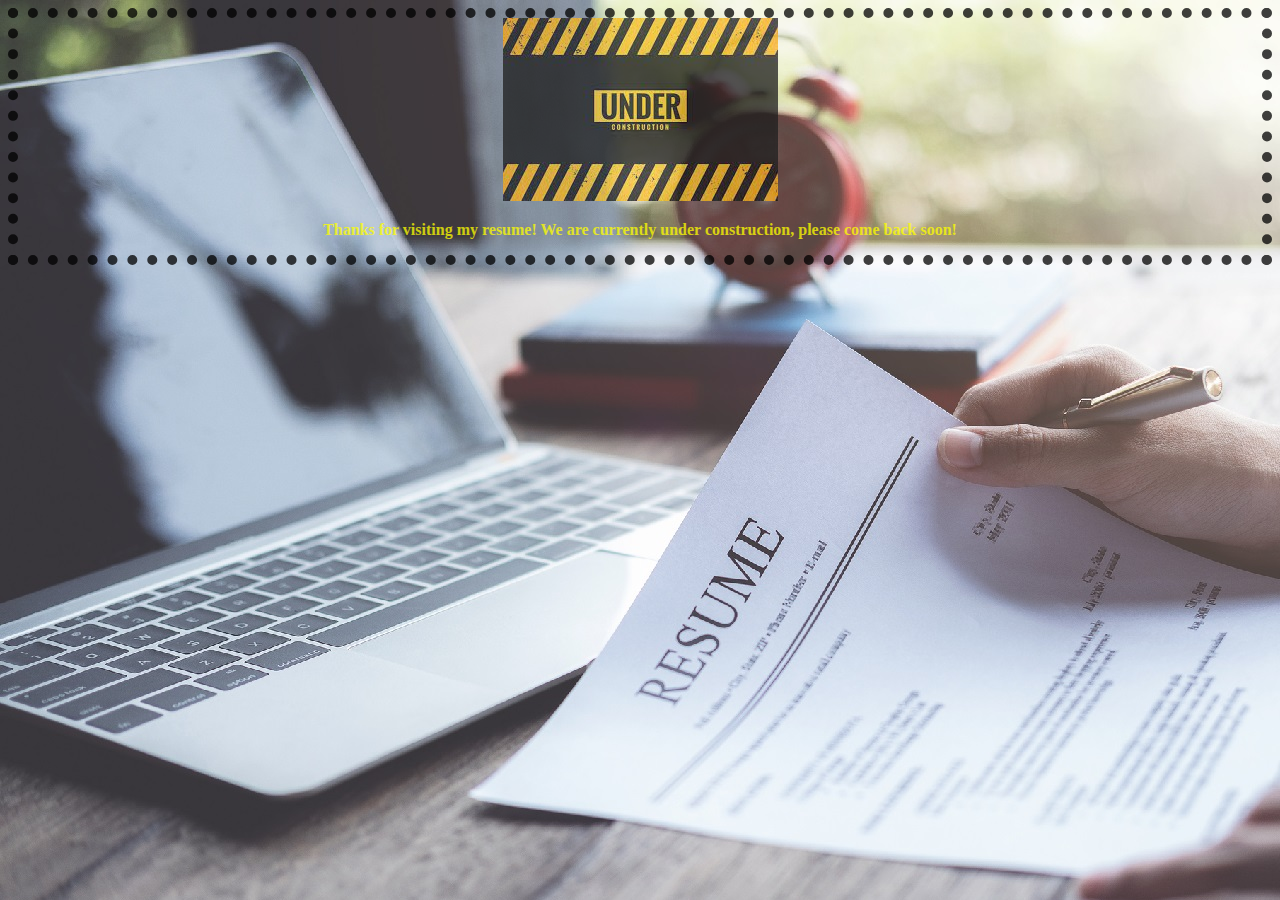
<file: index.html>
<!DOCTYPE html>
<html lang="en">
<head>
    <meta charset="UTF-8">
    <meta http-equiv="X-UA-Compatible" content="IE=edge">
    <meta name="viewport" content="width=device-width, initial-scale=1.0">
    <title>Matthew Shover's Resume</title>
    <link rel="stylesheet" href="./Resources/css/index.css">
</head>
<body id="pic">
    <div id="construction">
        <img src="./Resources/css/images/better_construction.jpg">
        <p>Thanks for visiting my resume!  We are currently under construction, please come back soon!</p>
    </div>
</body>
</html>
</file>
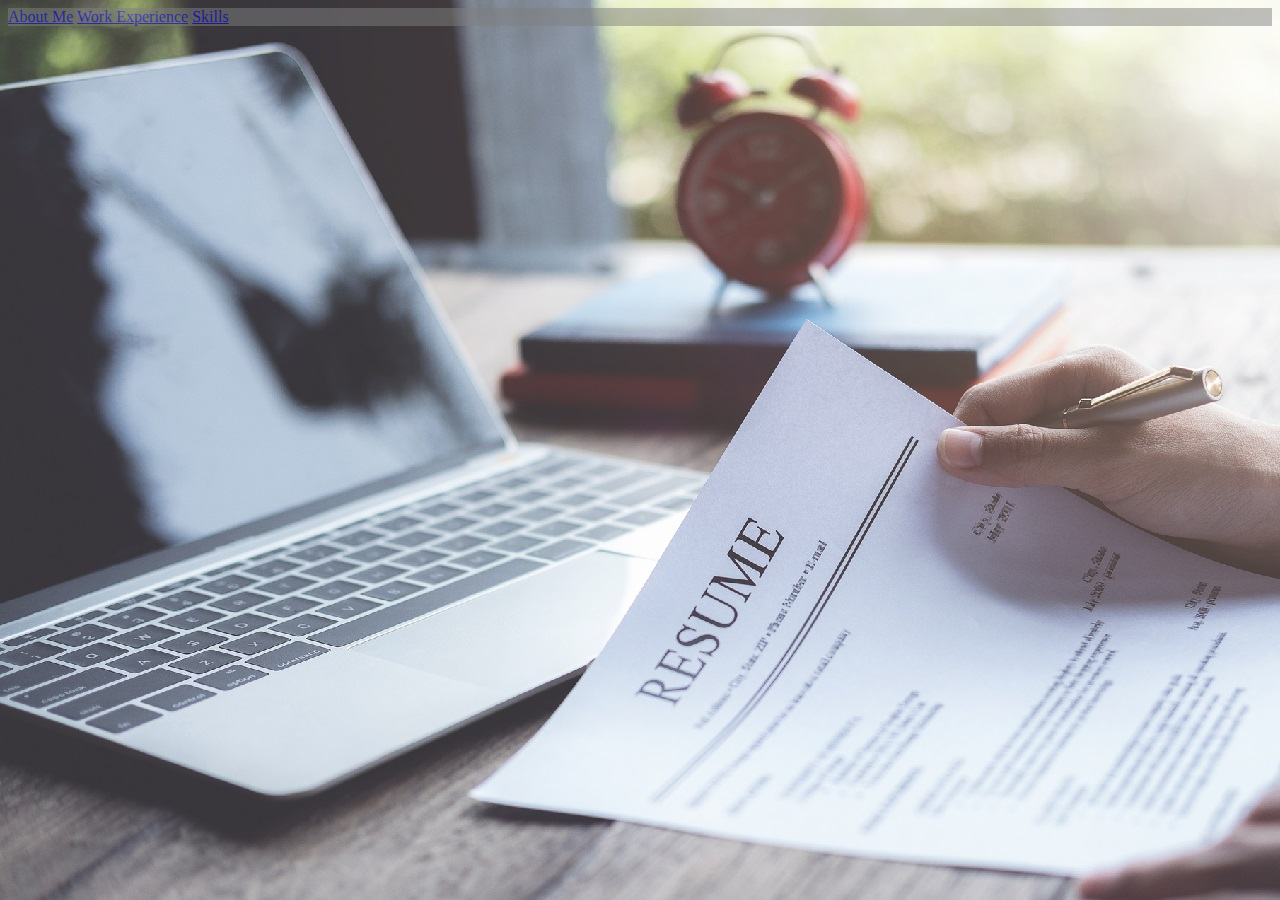
<file: index1.html>
<!DOCTYPE html>
<html lang="en">
<head>
    <meta charset="UTF-8">
    <meta http-equiv="X-UA-Compatible" content="IE=edge">
    <meta name="viewport" content="width=device-width, initial-scale=1.0">
    <title>Matthew Shover's Resume</title>
    <link rel="stylesheet" href="./Resources/css/index1.css">
</head>
<body>
    <!--Heading-->
    <header id="header">
        <a href="./about_me.html">About Me</a>
        <a href="./work_experience.html">Work Experience</a>
        <a href="./skills.html">Skills</a>
    </header>
</body>
</html>
</file>
<file: Resources/css/index.css>
#pic{
    background: url('./images/resume_jakkapant_turasen_getty.jpg');
    background-repeat: no-repeat;
}
#construction{
    opacity: 0.75;
    text-align: center;
    font-weight: bold;
    border: 10px dotted black;
}
#construction p{
    color: yellow;
}
</file>
<file: Resources/css/index1.css>
#header{
    background-color: gray;
    opacity: 0.5;
}
body{
    background: url('./images/resume_jakkapant_turasen_getty.jpg');
    background-repeat: no-repeat;
}
</file>
